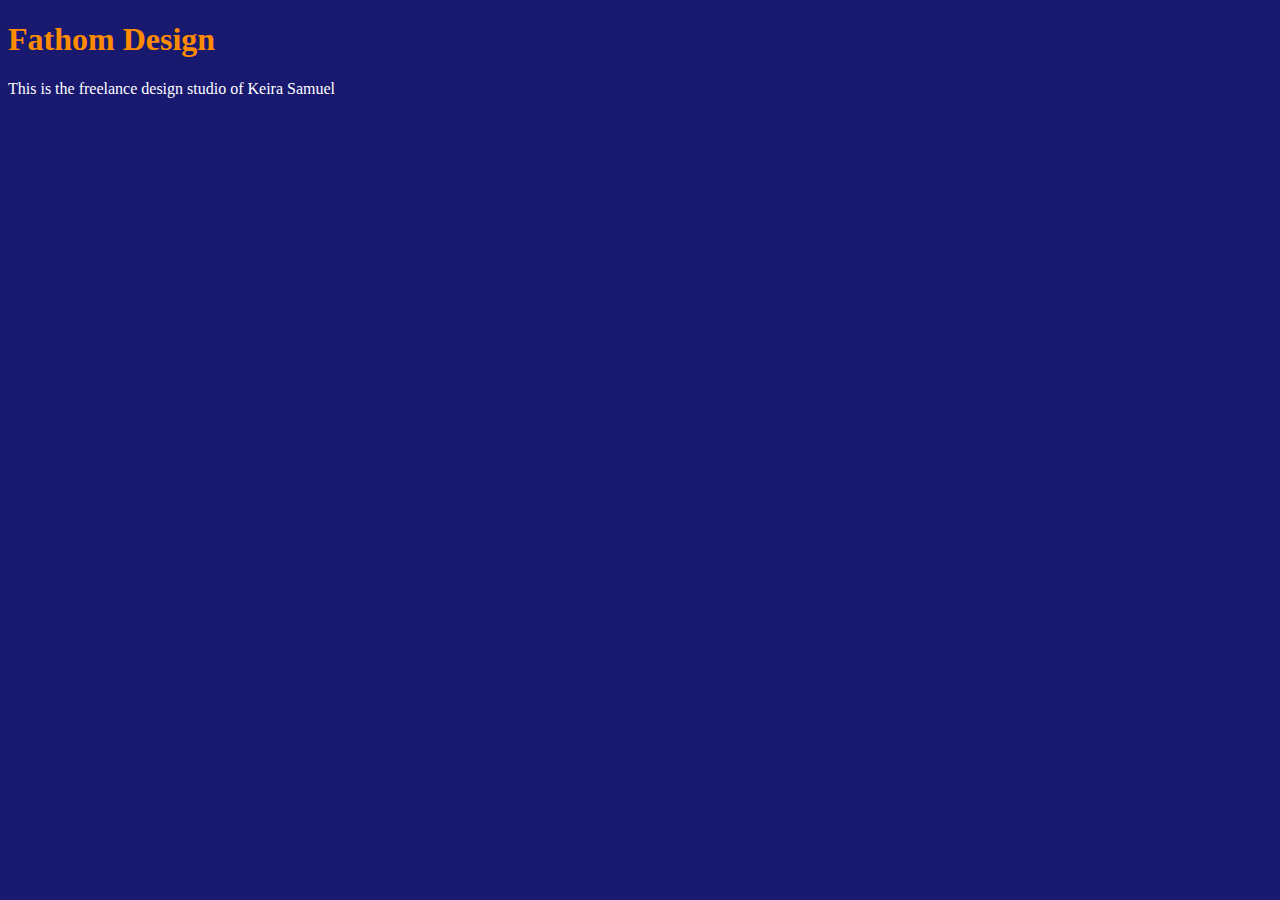
<file: unit_1/index.html>
<!DOCTYPE html>
<html>
	<head>
	<title> Fathom Design </title>
	<link rel="stylesheet" type="text/css" href="css/style.css">
	</head>

	<body>
		<h1>Fathom Design</h1>
		<p> This is the freelance design studio of Keira Samuel </p>
	</body>



</html>
</file>
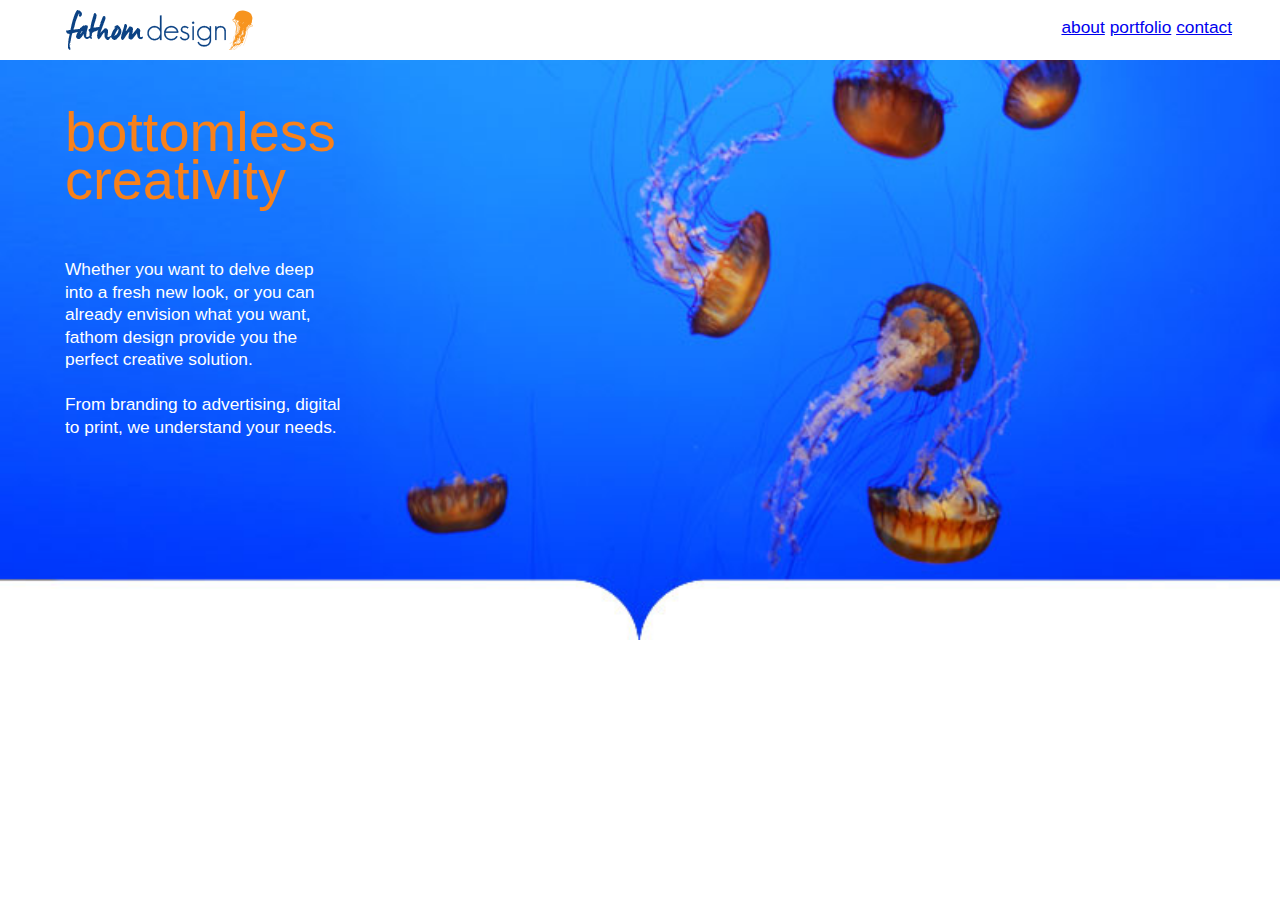
<file: unit_3/index.html>
<!DOCTYPE html>
<html>

<head>
	<title>Fathom Design</title>
	<link rel="stylesheet" type="text/css" href="css/style.css">
</head>

<body>

	<div id="header"> 

	<img src="images/fathomlogo.png" alt="Fathom Design logo" id="logo"> </div>

	<ul class="nav">
		<li class="links"><a href="#" class="linklook">about</a></li>
 		<li class="links"><a href="#">portfolio</a></li>
		<li class="links"><a href="mailto: keirasayshi@gmail.com">contact</a></li>
		
  	</ul>

  	<div class="textbox">

<h1 id="slogan">bottomless creativity</h1>
		<p id="Intro">Whether you want to delve deep into a fresh new look, or you can already envision what you want, fathom design provide you the perfect creative solution. 
		<br>
		<br>From branding to advertising, digital to print, we understand your needs.</p>
	
</div>

</body>
</html>
</file>
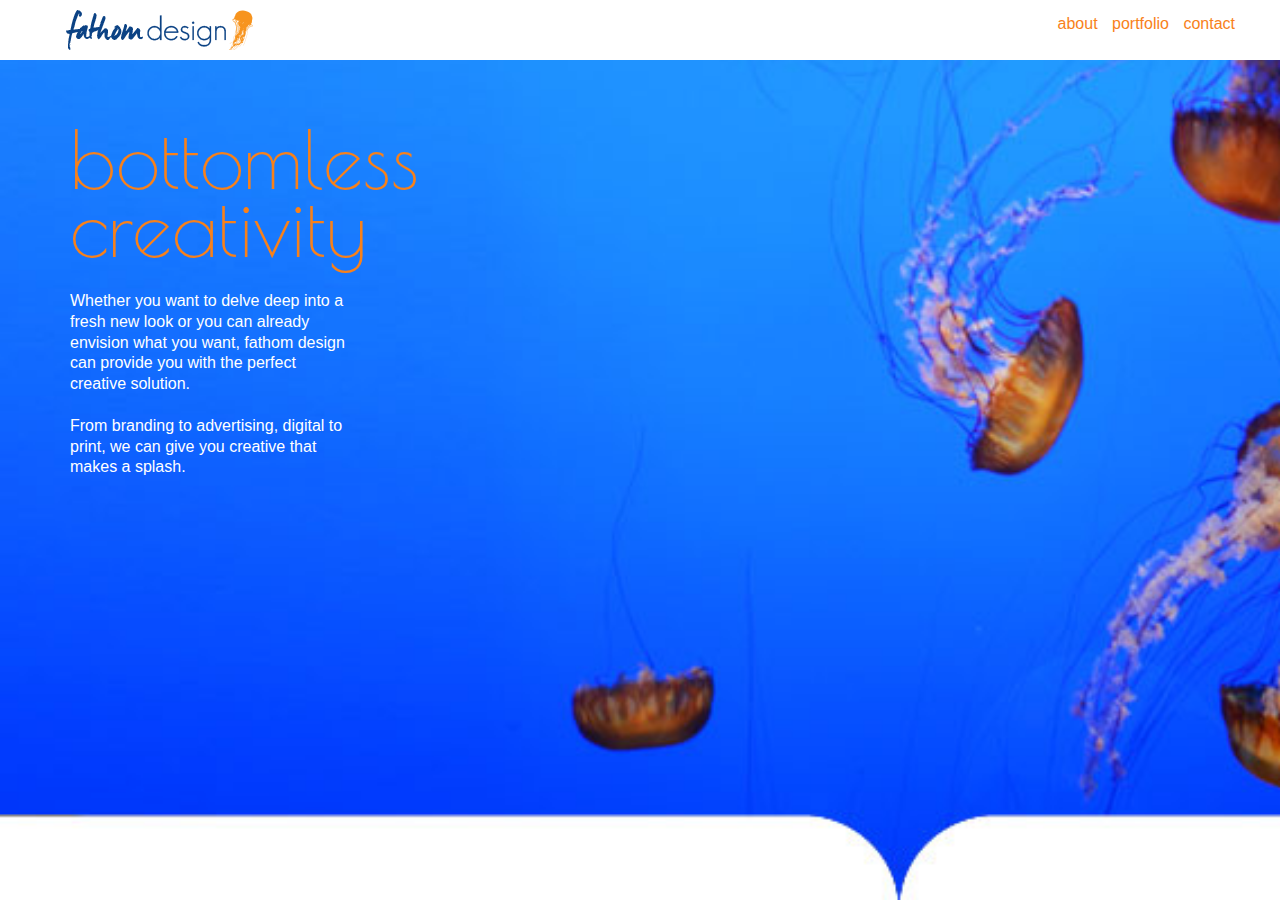
<file: unit_4/index.html>
﻿<html><head>
	<title>Fathom Design</title>
	
	<link href='https://fonts.googleapis.com/css?family=Poiret+One' rel='stylesheet' type='text/css'>

	<link rel="stylesheet" type="text/css" href="css/style.css">
</head>

<body>

	<div id="header"> 

	<img src="images/fathomlogo.png" alt="Fathom Design logo" id="logo"> 
  	<ul class="nav">
		<li class="links"><a href="#" class="linklook">about</a></li>
 		<li class="links"><a href="#">portfolio</a></li>
		<li class="links"><a href="mailto:keirasayshi@gmail.com">contact</a></li>
  	</ul>  
  </div>

  	<div class="textbox">

<h1 id="slogan">bottomless creativity</h1>
		<p id="Intro">Whether you want to delve deep into a fresh new look or you can already envision what you want, fathom design can provide you with the perfect creative solution. 
		<br>
		<br>From branding to advertising, digital to print, we can give you creative that makes a splash.</p>
	
</div>


</body></html>
</file>
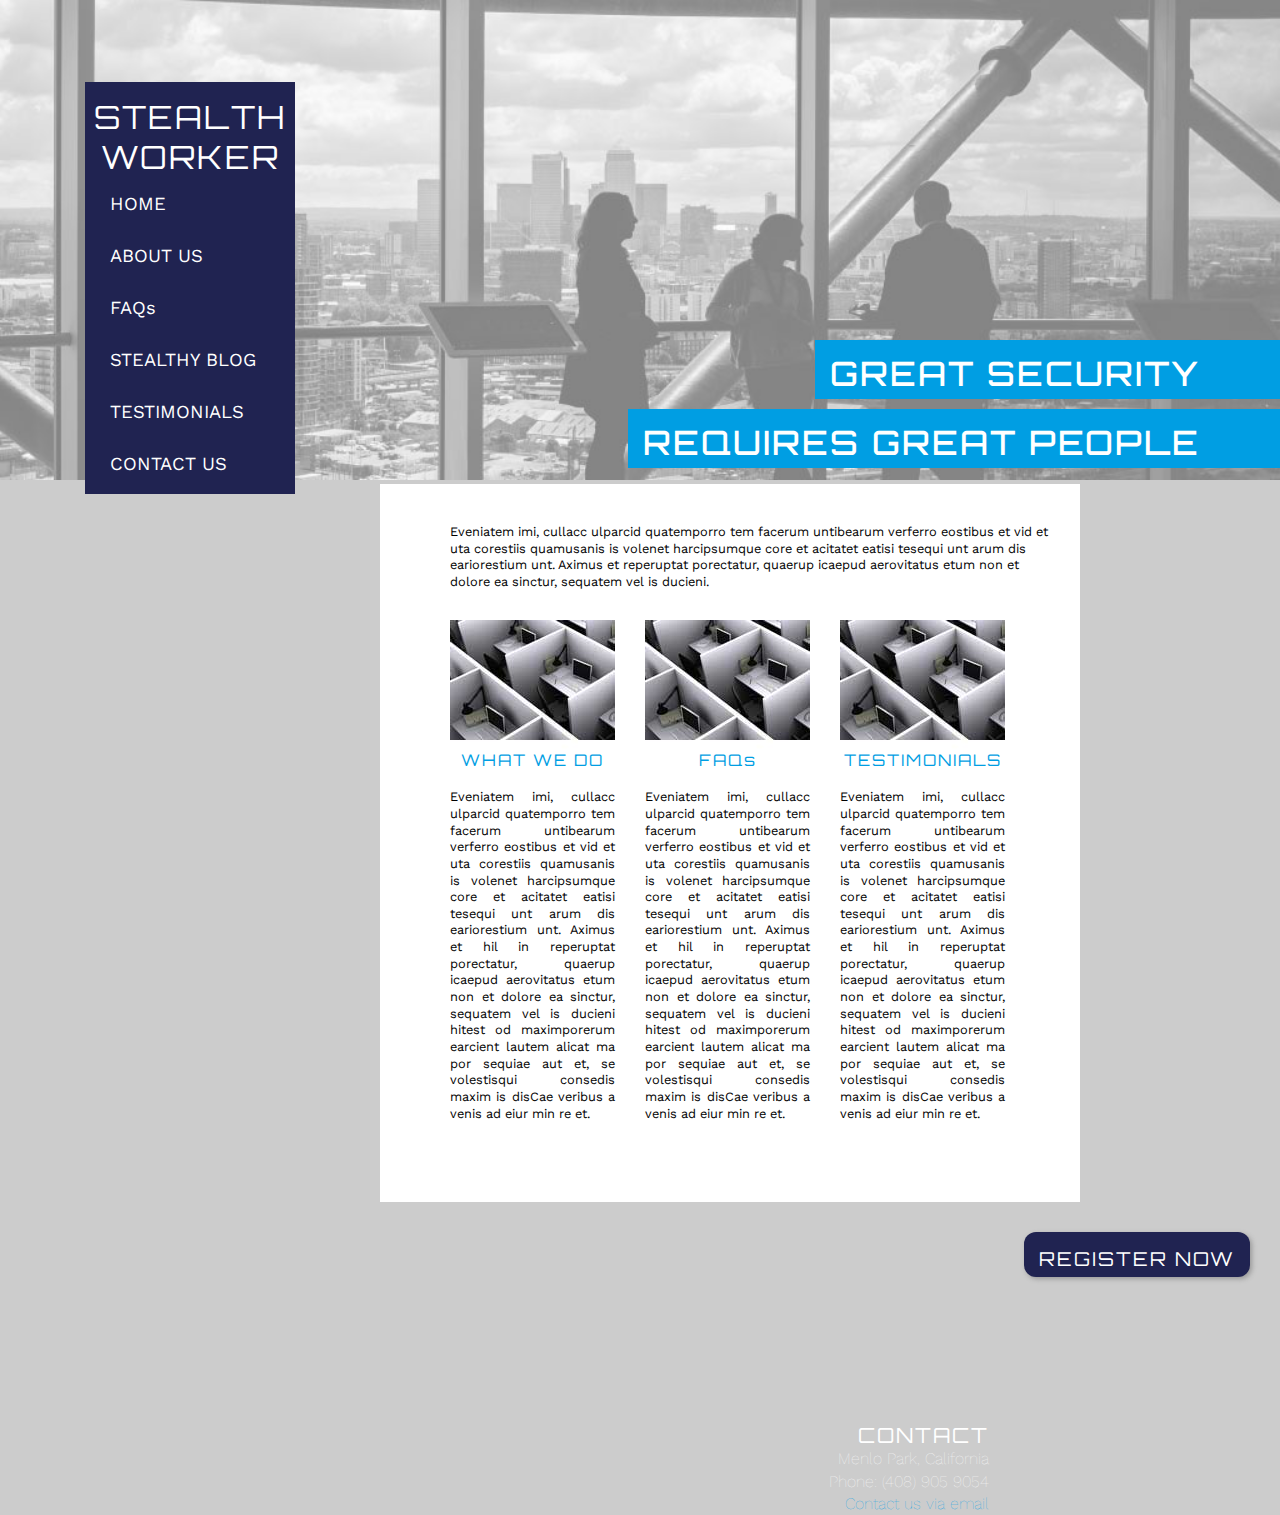
<file: unit_6/index.html>
<html>
<head>
	<title>Stealth Worker</title>

	<link href='https://fonts.googleapis.com/css?family=Orbitron:400,500,700' rel='stylesheet' type='text/css'>
	<link href='https://fonts.googleapis.com/css?family=Work+Sans:300,400,500,700' rel='stylesheet' type='text/css'>

	<link rel="stylesheet" type="text/css" href="css/style.css">
</head>

<body>

<section id="section1">
  	
  	<div id="menu">
 	<nav> 	
	<h2>STEALTH WORKER</h2>
  		<ul>
			<li><a href="#" class="menulink">HOME</a></li>
 			<li><a href="#" class="menulink">ABOUT US</a></li>
			<li><a href="#" class="menulink">FAQs</a></li>
			<li><a href="#" class="menulink">STEALTHY BLOG</a></li>
			<li><a href="#" class="menulink">TESTIMONIALS</a></li>
			<li><a href="#" class="menulink">CONTACT US</a></li>
  		</ul>
  	</nav>  
  	</div>

  	<div id="slogan">
 	<h1 class="slogan1">GREAT SECURITY</h1>
 	</div>

 <div id="slogan">	
 <h1 class="slogan2">REQUIRES GREAT PEOPLE</h1>	
  </div>

</section>

<section id="section2">
  	
  	<div id="textbox"> 
	<p>Eveniatem imi, cullacc ulparcid quatemporro tem facerum untibearum verferro eostibus et vid et uta corestiis quamusanis is volenet harcipsumque core et acitatet eatisi tesequi unt arum dis eariorestium unt.
	Aximus et reperuptat porectatur, quaerup icaepud aerovitatus etum non et dolore ea sinctur, sequatem vel is ducieni.</p>
	
<br>

<div class="clearfix">

<div id="what">
<a href="#"><img src="images/whatwedo.jpg">
	<p id="piclinks">WHAT WE DO</p></a>
	<br>
	<p>Eveniatem imi, cullacc ulparcid quatemporro tem facerum untibearum verferro eostibus et vid et uta corestiis quamusanis is volenet harcipsumque core et acitatet eatisi tesequi unt arum dis eariorestium unt.
	Aximus et hil in reperuptat porectatur, quaerup icaepud aerovitatus etum non et dolore ea sinctur, sequatem vel is ducieni hitest od maximporerum earcient lautem alicat ma por sequiae aut et, se volestisqui consedis maxim is disCae veribus a venis ad eiur min re et.</p>
</div>

<div id="faq">
<a href="#"><img src="images/whatwedo.jpg">
	<p id="piclinks">FAQs</p></a>
	<br>
	<p>Eveniatem imi, cullacc ulparcid quatemporro tem facerum untibearum verferro eostibus et vid et uta corestiis quamusanis is volenet harcipsumque core et acitatet eatisi tesequi unt arum dis eariorestium unt.
	Aximus et hil in reperuptat porectatur, quaerup icaepud aerovitatus etum non et dolore ea sinctur, sequatem vel is ducieni hitest od maximporerum earcient lautem alicat ma por sequiae aut et, se volestisqui consedis maxim is disCae veribus a venis ad eiur min re et.</p>
</div>

<div id="testimonial">
<a href="#"><img src="images/whatwedo.jpg">
	<p id="piclinks">TESTIMONIALS</p></a>
	<br>
	<p>Eveniatem imi, cullacc ulparcid quatemporro tem facerum untibearum verferro eostibus et vid et uta corestiis quamusanis is volenet harcipsumque core et acitatet eatisi tesequi unt arum dis eariorestium unt.
	Aximus et hil in reperuptat porectatur, quaerup icaepud aerovitatus etum non et dolore ea sinctur, sequatem vel is ducieni hitest od maximporerum earcient lautem alicat ma por sequiae aut et, se volestisqui consedis maxim is disCae veribus a venis ad eiur min re et.</p>
</div>
</div>
</div>

<div id="register">
<a href="#"><h3>REGISTER NOW</h3></a>
</div>

<div id="contact">
<h4>CONTACT</h4>
<h5>Menlo Park, California<br>
Phone: (408) 905 9054<br>
<a href="mailto:inquiry@stealthworker.com">Contact us via email</a>
</h5></div>

</section>

</body>
</html>
</file>
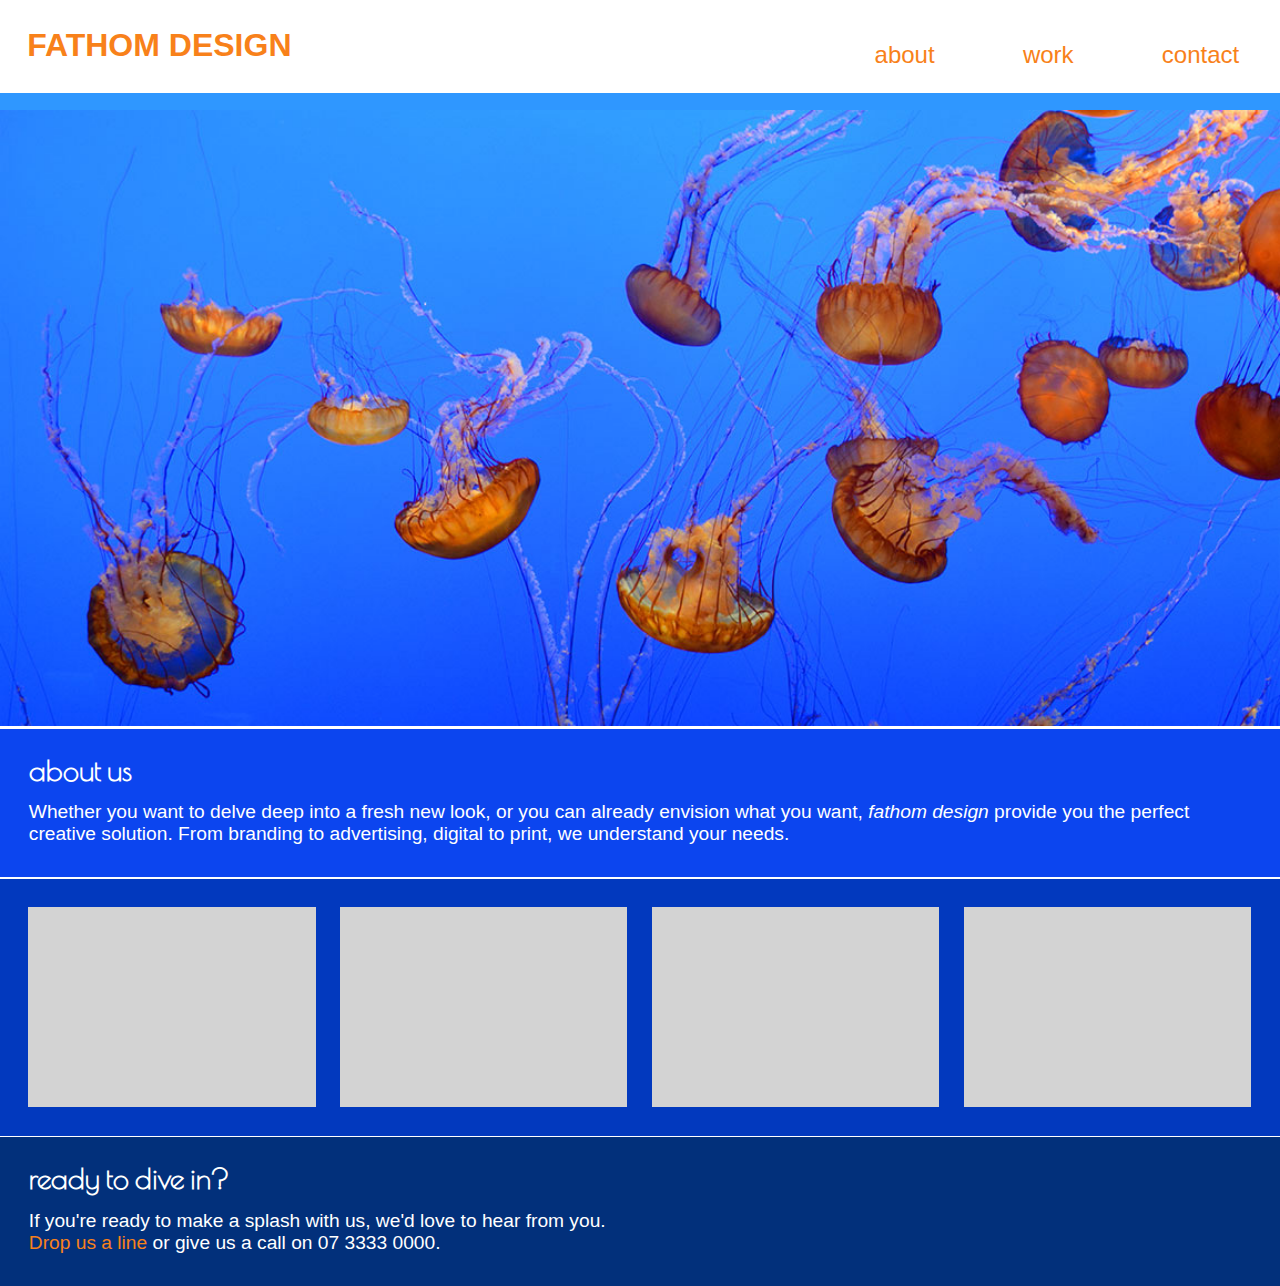
<file: unit_8/index.html>
<!DOCTYPE html>
<html>
<head>
<meta name="viewport" content="width=device-width, initialscale=1">
   
   <title>Fathom Design</title>

    <link href='https://fonts.googleapis.com/css?family=Poiret+One' rel='stylesheet' type='text/css'>
    <link href="css/main.css" rel="stylesheet" type="text/css">
</head>

  <body>
    <header>
      <h1>Fathom Design</h1>
      
      <nav>
        <a href="#">about</a>
        <a href="#">work</a>
        <a href="#">contact</a>
      </nav>
      
      <div id="hero">
     	<img src="./images/jellies.jpg">
      </div>

    </header>

	<section id="section1">
      <div id="about">
        <h2>About us</h2>
        <p>Whether you want to delve deep into a fresh new look, or you can already envision what you want, <span>fathom design</span> provide you the perfect creative solution. From branding to advertising, digital to print, we understand your needs.</p>
      </div>
</section>

<section id="section2">
<div class="clearfix">
    <div class="b"></div>
    <div class="b"></div>
    <div class="b"></div>
    <div class="b"></div>
</div>
	</section>

<section id="section3">
<div id="contact">
  <h2>ready to dive in?</h2>
  <p> If you're ready to make a splash with us, we'd love to hear from you.<br>
  <a href="mailto:keirasayshi@gmail.com" class="email"> Drop us a line </a> or give us a call on 07 3333 0000.</p>
</div>
</section>

</body>
</html>
</file>
<file: unit_1/css/style.css>
body	{
		background-color: #191970;
}

h1		{color: #FF8C00;
}

p		{color: white;
}
</file>
<file: unit_3/css/style.css>
body{
	background-image: url(../images/jellies.jpg);
	background-size: cover;
	background-repeat: no-repeat;
	background-color: #FFF;
	font-family:"Open Sans", sans-serif;
    color: #FFF;
    font-weight: lighter;
    font-size: 13pt;
    margin-left: 50px
}

#header{
	width:100%;
	height:60px;
	background-color: #FFF;
	position: absolute;
    left: 0px;
    top: 0px;
    z-index: -1;
}

#logo{
	margin-left: 60px;
	margin-top: 10px;
}

.linkstyle{
	color:white;
	text-decoration: none;
	font-size: 1em;
	font-family: Helvetica;
	font-weight: bold;
}

.links{
	display: inline;
}

.nav{
	text-align: right;
	margin-right: 40px;
}

#slogan{
	display: inline-block;
	font-family:"Open Sans", sans-serif;
    color: #f8811a;
	font-weight: lighter;
	font-size: 42pt;
	text-align: left;
	line-height: 85%;
}


ul{
	list-style-type: none;
}

.textbox{
	display: inline-block;
	text-align: left;
	width: 280px;
	height: 150px;
	padding: 10px;
	margin: 5px;
	line-height: 130%;
}
</file>
<file: unit_4/css/style.css>
﻿* {
	padding: 0;
	margin: 0;
}

body{
	background-image: url(../images/jellies.jpg);
	background-size: cover;
	background-repeat: no-repeat;
	background-color: #FFF;
	font-family:"Open Sans", sans-serif;
    color: #FFF;
    font-weight: lighter;
    font-size: 1em;
}

#header{
	width:100%;
	height:60px;
	background-color: #FFF;
	margin: 0;
	padding-left: 0
}

#logo{
	margin-left: 60px;
	margin-top: 10px;
}

.linkstyle{
	color:white;
	text-decoration: none;
	font-size: 1em;
	font-family: Helvetica;
	font-weight: bold;
}

.links{
	display: inline;
}

.nav{
	text-align: right;
	margin-right: 40px;
	padding-top: 15px;
	float: right;
}
.nav a{
	color: #f8811a;
	text-decoration: none;
	margin: 0 5px;
}

#slogan{
	display: inline-block;
	font-family: 'Poiret One', cursive;
    color: #f8811a;
	font-weight: lighter;
	font-size: 5em;
	text-align: left;
	line-height: 85%;
	padding-top: 50px;
	padding-bottom: 30px;
}

ul{
	list-style-type: none;
}

.textbox{
	display: inline-block;
	text-align: left;
	width: 280px;
	height: 150px;
	padding: 10px;
	margin: 5px;
	margin-left: 60px;
	line-height: 130%;
}
</file>
<file: unit_6/css/style.css>
* {
  padding: 0;
  margin: 0;
}

body{
  font-family: 'Work Sans', sans-serif;
  color: #FFF;
  background-color: #cccccc;
}

h1{
  font-family: 'Orbitron', sans-serif;
  font-weight: 500;
  font-size: 2.1em;
  letter-spacing: 2px;
}

h2{
  font-family: 'Orbitron', sans-serif;
  font-weight: 400;
  color: white;
  font-size: 2.0em;
  letter-spacing: 2px;
  text-align: center;
}

h3{
  font-family: 'Orbitron', sans-serif;
  font-weight: 400;
  color: white;
  font-size: 1.2em;
  letter-spacing: 2px;
  text-align: center;
}

h4{
  font-family: 'Orbitron', sans-serif;
  font-weight: 400;
  font-size: 1.3em;
  letter-spacing: 2px;
}

h5{
  font-size: 1em;
  font-weight: lighter;
  line-height: 140%;
}

p{
  font-size: .8em;
  line-height: 130%;
}

#section1 {
  background-image: url(../images/sw1.jpg);
  background-size: cover;
  background-repeat: no-repeat;
  min-height: 480px; 
}

#menu{
  background-color: #202351;
  width: 200px;
  margin: 82px 0px 0px 85px;
  padding: 15px 5px 5px 5px;
  float: left;
}

nav{
  font-family: 'Work Sans', sans-serif;
  text-align: left;
}

.menulink{
  color: white;
  font-size: 1.15em;
  text-decoration: none;
  display: block;
  padding: 16px 0 15px 20px;
}

.menulink:hover {
  background-color: #009ee3;
}

ul{
  list-style-type: none;
}

a{
  text-decoration: none;
  color: #009ee3;
}

.slogan1{
  display: block;
  background-color: #009ee3;
  margin-top: 340px;
  padding: 12px 80px 5px 15px;
  float: right;
}

.slogan2{
  display: block;
  background-color: #009ee3;
  margin: 10px 0 16px 0;
  padding: 12px 80px 5px 15px;
  float: right;
}
#section2 {
    color: #ffffff;
}

#textbox{
  display: block;
  background-color:white;
  color: black;
  width: 600px;
  height: auto;
  margin-left: 85px;
  padding: 40px 30px 60px 70px;
  float: left;
}

.clearfix:after {
visibility: hidden;
display: block;
font-size: 0;
content: " ";
clear: both;
height: 0
}

#what{
  float: left;
  margin: 10px 30px 20px 0;
  width: 165px;
  text-align: justify;
}

#faq{
  float: left;
  margin: 10px 30px 20px 0;
  width: 165px;
  text-align: justify;
}

#testimonial{
  float: left;
  margin: 10px 30px 20px 0;
  width: 165px;
  text-align: justify; 
}

#piclinks{
  font-family: 'Orbitron', sans-serif;
  font-weight: 400;
  letter-spacing: 2px;
  font-size: 1em;
  color: #009ee3;
  text-align: center;
}

#register{
    border-radius: 12px;
    background: #202351;
    box-shadow: 2px 2px 5px #999999;
    padding: 15px 15px 10px 15px; 
    width: auto;
    height: 20px;
    margin: 30px 30px 0 0;
    float: right; 
}

#contact{
  width: 200px;
  text-align: right;
  margin: 220px 35px 0 0;
  float: right;
}
</file>
<file: unit_8/css/main.css>
* {
  padding: 0;
  margin: 0;
}


body {
  font-family: 'Open Sans', sans-serif;
  font-weight: lighter;
}

h1, h2 {
  display: inline-block;
}

h1 {
  font-weight: 800;
  text-transform: uppercase;
  font-size: 2em;
  padding: .85em;
  color: #f8811a;
}

h2 {
  font-family: 'Poiret One', cursive;
  text-transform: lowercase;
  font-size: 1.5em;
  padding-bottom: .5em;
  color: #white
}

span {
  font-style: italic;
}

nav {
  font-size: 1.5em;
  float: right;
}

nav a {
  text-decoration: none;
  color: #f8811a;
  margin: 1.7em;
  display: inline-block;
}

img {
  display: block;
  clear: both;
  width: 100%;
}

#hero {
  background: #2f97ff;
  margin: .1em 0 0 0;
}

#section1 {
  background: #0c45ef;
  color: white;
  padding: 1.5em 0 2em 1.8em;
  margin: .15em 0 0 0;
  overflow: auto;
}

#about {
  font-size: 1.2em;
  width: 95%;
}


#section2 {
  background: #0239be;
  color: white;
  padding: 1em;
  margin: .1em 0 0 0;
}

.clearfix:after {
visibility: hidden;
display: block;
font-size: 0;
content: " ";
clear: both;
height: 0
}

.b {
    position: relative;
    margin: 1%;
    float: left;
    width: 23%;
    height: 200px;
    background-color: lightgrey;
}

#section3 {
  background: #02307b;
  color: white;
  padding: 1.5em 0 2em 1.8em;
  margin: .1em 0 0 0;
}

#contact {
  font-size: 1.2em;
  width: 95%;
}

.email {
  text-decoration: none;
  color: #f8811a;
}

@media (max-width: 800px) {

h1 {
  display: block;
  text-align: center;
  padding: .5em 0 0 0;
}

h2 {
  display: block;
  text-align: center;
}

nav {
    float: none;
    display: block;
    text-align: center;
  }

nav a {
    margin: 0 1em 1em;
  }

p {
  display: block;
  text-align: justify;
  }

.b{
    width: 48%;
  }

}

@media only screen and (max-width: 480px) {
  h1, nav {
    display: block;
    text-align: center;
  }
    nav a {
    margin: 0 1em 1em;
  }
#section1, #section3 {
padding: 1.5em;
}
  .b{
    width: auto;
    float: none;
  }
}
</file>
